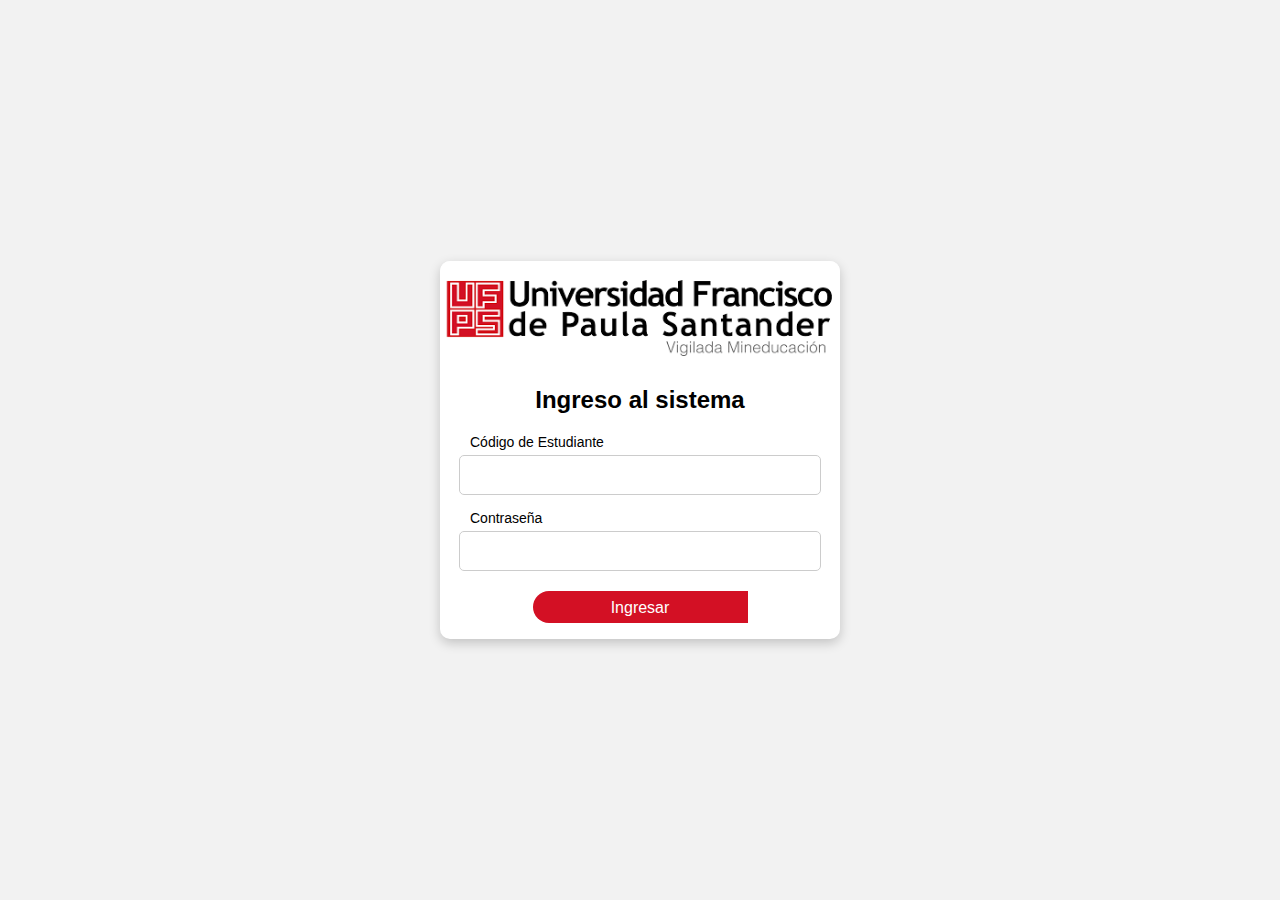
<file: index.html>
<!DOCTYPE html>
<html lang="es">
<head>
  <meta charset="UTF-8">
  <meta name="viewport" content="width=device-width, initial-scale=1.0">
  <title>Login - Consulta de Notas</title>
  <link rel="stylesheet" href="css/style.css">
</head>
<body>
  <div class="container">
    <form id="loginForm" class="card">
      <img src="img/image.png" alt="Encabezado" class="logo">
      <h2>Ingreso al sistema</h2>
      <label for="codigo">Código de Estudiante</label>
      <input type="text" id="codigo" name="codigo" required>
      <label for="password">Contraseña</label>
      <input type="password" id="password" name="password" required>
      <button type="submit">Ingresar</button>
      <p id="errorMsg" class="error"></p>
    </form>
  </div>
  <script src="js/api.js"></script>
  <script src="js/main.js"></script>
</body>
</html>
</file>
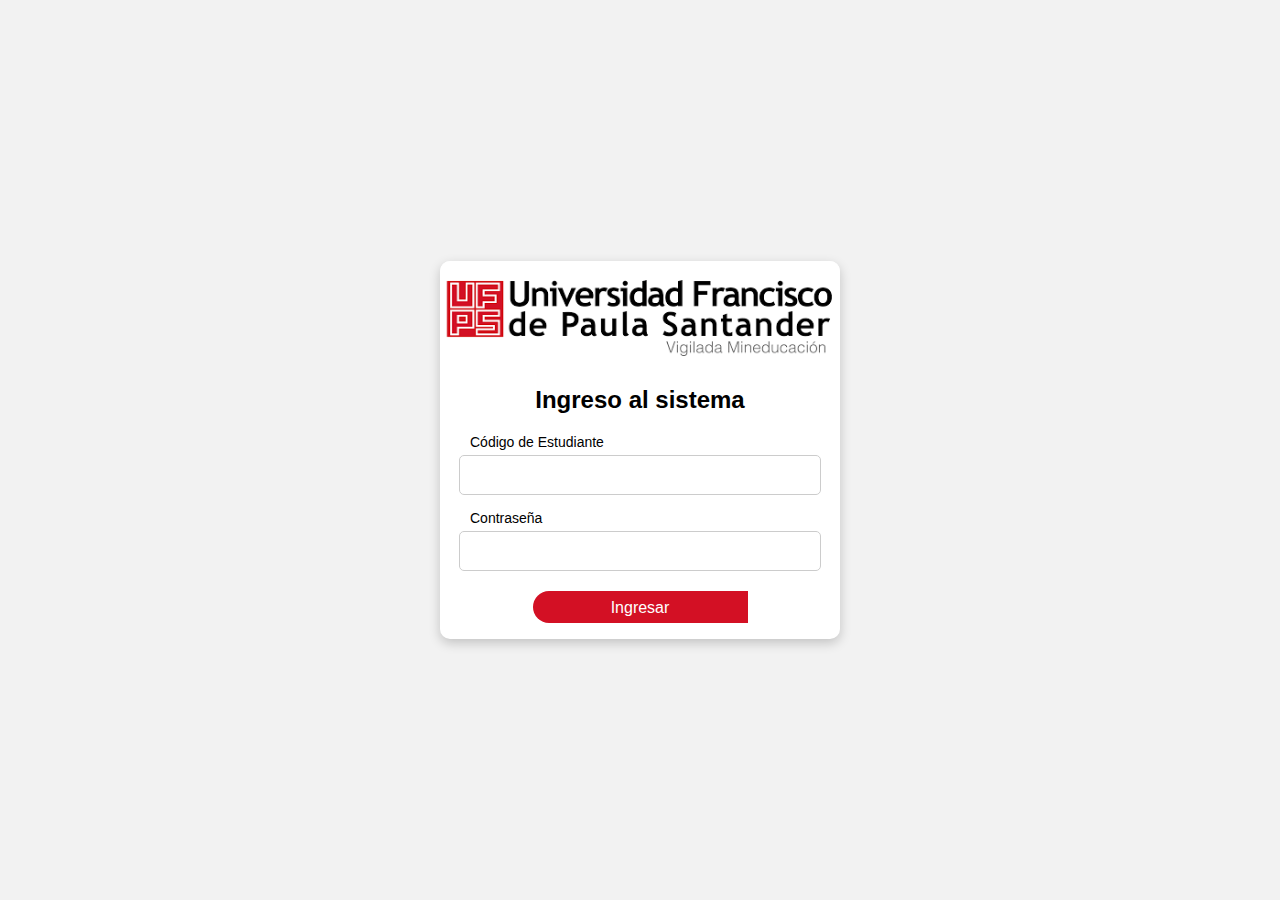
<file: notas.html>
<!DOCTYPE html>
<html lang="es">
<head>
  <meta charset="UTF-8">
  <meta name="viewport" content="width=device-width, initial-scale=1.0">
  <title>Notas del Estudiante</title>
  <link rel="stylesheet" href="css/style.css">
  <style>
    /* Estilos específicos para notas.html: moderna tarjeta y tabla responsive */
    :root{
      --bg:#f4f7fb;
      --card:#ffffff;
      --accent:#5b6cff;
      --muted:#6b7280;
      --success:#10b981;
      --danger:#ef4444;
    }
    html,body{height:100%;}
    /* Asegurar que las reglas de layout de la hoja global no recorten esta página */
    body{
      display: block; /* anula el display:flex de css/style.css que centra y puede recortar contenido */
      margin:0;
      font-family: Inter, system-ui, -apple-system, "Segoe UI", Roboto, "Helvetica Neue", Arial;
      background: linear-gradient(180deg, #eef2ff 0%, #f8fafc 60%);
      color:#111827;
      -webkit-font-smoothing:antialiased;
      -moz-osx-font-smoothing:grayscale;
      padding:32px 16px 48px 16px;
    }
    .container{
      max-width:1100px;
      margin:0 auto;
      display:flex;
      align-items:flex-start;
      justify-content:center;
    }
    .card{
      width:100%;
      max-width:1100px; /* permitir una tarjeta ancha para la tabla */
      background:var(--card);
      border-radius:12px;
      box-shadow:0 10px 30px rgba(16,24,40,0.08);
      padding:28px;
      box-sizing:border-box;
      overflow: visible; /* evitar que contenido quede oculto */
    }
    .card h2{
      margin:0 0 8px 0;
      font-size:20px;
      color:#0f172a;
      display:flex;
      align-items:center;
      gap:12px;
    }
    #userInfo{color:var(--muted);margin-bottom:12px}
    table{width:100%;border-collapse:collapse;margin-top:8px}
    thead th{
      text-align:left;padding:12px 10px;font-size:13px;color:var(--muted);font-weight:600;border-bottom:1px solid #eef2ff;background:linear-gradient(180deg, rgba(91,108,255,0.04), transparent);
    }
    tbody td{
      padding:12px 10px;border-bottom:1px solid #f1f5f9;font-size:14px;vertical-align:middle;color:#111827
    }
    tbody tr:nth-child(even){background:rgba(99,102,241,0.02)}
    .badge{
      display:inline-block;padding:6px 10px;border-radius:999px;font-weight:700;font-size:13px;color:#fff;
      min-width:54px;text-align:center;box-shadow:0 2px 6px rgba(15,23,42,0.06)
    }
    .nota-alta .badge{background:var(--success)}
    .nota-baja .badge{background:var(--danger)}
    #promedio{margin-top:16px;font-weight:700;color:#0f172a}
    #logoutBtn{
      margin-top:18px;padding:10px 14px;border-radius:8px;border:0;background:var(--accent);color:#fff;font-weight:600;cursor:pointer;
      box-shadow:0 6px 18px rgba(91,108,255,0.14)
    }
    #logoutBtn:hover{transform:translateY(-1px);filter:brightness(1.02)}
    @media (max-width:720px){
      .card{padding:18px}
      thead th, tbody td{padding:10px 6px;font-size:13px}
      .badge{min-width:44px;padding:5px 8px;font-size:12px}
    }
  </style>
</head>
<body>
  <div class="container">
    <div class="card">
      <h2>Panel de Notas</h2>
      <div id="userInfo"></div>
      <table id="notasTable">
        <thead>
          <tr>
            <th>Asignatura</th>
            <th>Créditos</th>
            <th>P1</th>
            <th>P2</th>
            <th>P3</th>
            <th>EF</th>
            <th>Definitiva</th>
          </tr>
        </thead>
        <tbody></tbody>
      </table>
      <h3 id="promedio"></h3>
      <button id="logoutBtn">Cerrar Sesión</button>
    </div>
  </div>
  <script src="js/api.js"></script>
  <script src="js/main.js"></script>
  <script>
    // Script que aplica color a la columna "Definitiva" cuando su valor es > 3 (verde) o <= 3 (rojo).
    (function(){
      const tbody = document.querySelector('#notasTable tbody');
      if(!tbody) return;

      function parseNota(text){
        if(!text) return NaN;
        // Quitar espacios y reemplazar coma por punto
        const n = text.toString().trim().replace(',', '.').replace(/[^0-9.\-]/g,'');
        return parseFloat(n);
      }

      function colorearNotas(){
        const rows = Array.from(tbody.querySelectorAll('tr'));
        rows.forEach(row=>{
          const cells = row.querySelectorAll('td');
          if(cells.length < 7) return; // estructura diferente
          const defCell = cells[6];
          const raw = defCell.textContent || defCell.innerText || '';
          const val = parseNota(raw);
          // limpiar contenido y poner badge
          const text = isNaN(val) ? raw.trim() : (Number.isInteger(val) ? val.toString() : val.toFixed(2));
          const span = document.createElement('span');
          span.className = 'badge';
          span.textContent = text;
          // quitar contenido previo
          defCell.innerHTML = '';
          defCell.appendChild(span);
          // aplicar clases a la celda/ fila
          row.classList.remove('nota-alta','nota-baja');
          defCell.classList.remove('nota-alta','nota-baja');
          if(!isNaN(val)){
            if(val > 3) { defCell.classList.add('nota-alta'); row.classList.add('nota-alta'); }
            else { defCell.classList.add('nota-baja'); row.classList.add('nota-baja'); }
          }
        });
      }

      // Ejecutar una vez al cargar
      document.addEventListener('DOMContentLoaded', ()=>{
        // Si la tabla ya tiene filas (por ejemplo main.js las agregó en carga), colorear
        colorearNotas();
      });

      // También observar cambios en el tbody para colorear filas que se agreguen dinámicamente
      const mo = new MutationObserver((mutations)=>{
        let changed=false;
        for(const m of mutations){ if(m.addedNodes && m.addedNodes.length) { changed=true; break; } }
        if(changed) colorearNotas();
      });
      mo.observe(tbody, { childList:true, subtree:false });

      // Por si main.js carga datos después sin disparar DOMContentLoaded
      // intentar colorear cada 500ms durante los primeros 3 segundos
      let attempts=0; const maxAttempts=6; const interval = setInterval(()=>{
        colorearNotas(); attempts++; if(attempts>=maxAttempts) clearInterval(interval);
      },500);
    })();
  </script>
</body>
</html>
</file>
<file: css/style.css>
body {
  margin: 0;
  font-family: Arial, sans-serif;
  background: #f2f2f2;
  display: flex;
  justify-content: center;
  align-items: center;
  height: 100vh;
}

.container {
  display: flex;
  justify-content: center;
  align-items: center;
  width: 100%;
}

.card {
  background: white;
  padding: 0; 
  border-radius: 10px;
  box-shadow: 0px 4px 12px rgba(0,0,0,0.2);
  text-align: center;
  max-width: 400px;
  width: 100%;
  overflow: hidden; 
}


.logo {
  display: block;
  max-width: 100%;    /* no excede el ancho del contenedor */
  height: auto;       /* mantiene la proporción original */
  max-height: 150px;  /* limita la altura sin estirar */
  object-fit: contain;/* muestra la imagen completa centrada */
  object-position: center;
  margin: 0 auto;     /* centra horizontalmente en la tarjeta */
}

h2 {
  margin-top: 20px;
}

label {
  font-size: 14px;
  display: block;
  margin-top: 15px;
  text-align: left;
  padding: 0 30px;
}

input {
  width: calc(100% - 60px);
  padding: 10px;
  font-size: 16px;
  margin-top: 5px;
  border: 1px solid #ccc;
  border-radius: 5px;
}

button {
  background: #D31024;
  color: white;
  font-size: 16px;
  margin-top: 20px;
  padding: 8px;
  width: 215px;
  height: 32px;
  border: none;
  border-radius: 20px 0 0 20px;
  cursor: pointer;
}

button:hover {
  opacity: 0.9;
}

.error {
  color: red;
  margin-top: 10px;
}
</file>
